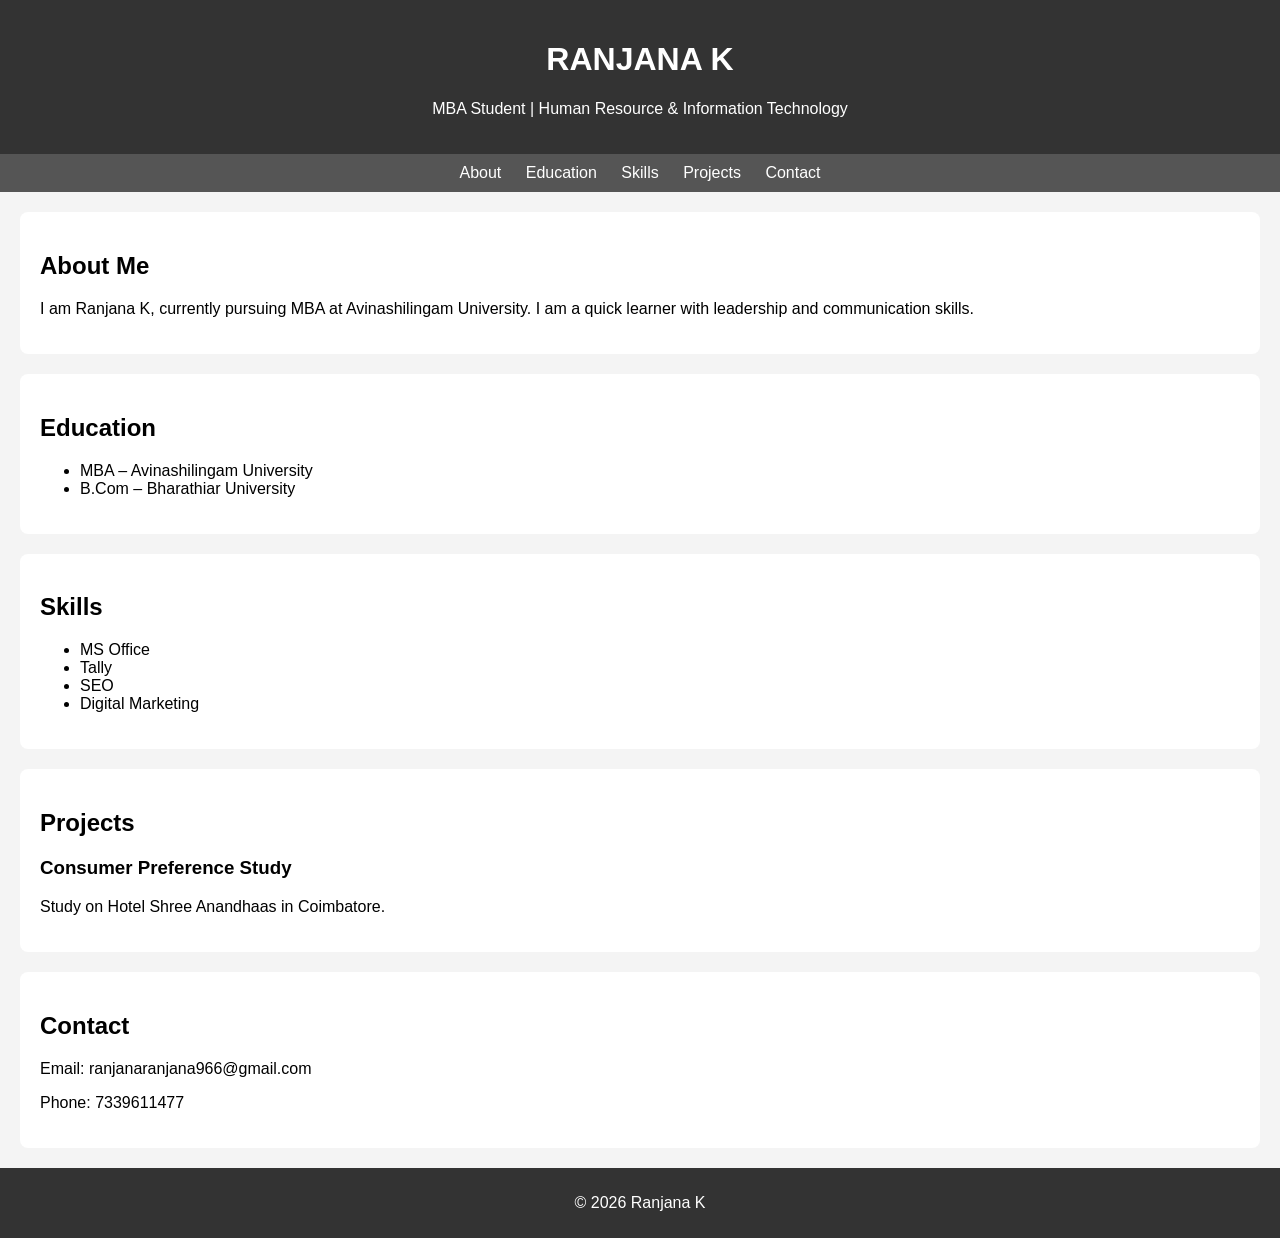
<file: index.HTML>
<!DOCTYPE html>
<html>
<head>
<title>Ranjana Portfolio</title>
<link rel="stylesheet" href="style.css">
</head>

<body>

<header>
    <h1>RANJANA K</h1>
    <p>MBA Student | Human Resource & Information Technology</p>
</header>

<nav>
    <a href="#about">About</a>
    <a href="#education">Education</a>
    <a href="#skills">Skills</a>
    <a href="#projects">Projects</a>
    <a href="#contact">Contact</a>
</nav>

<section id="about">
<h2>About Me</h2>
<p>I am Ranjana K, currently pursuing MBA at Avinashilingam University. I am a quick learner with leadership and communication skills.</p>
</section>

<section id="education">
<h2>Education</h2>
<ul>
<li>MBA – Avinashilingam University</li>
<li>B.Com – Bharathiar University</li>
</ul>
</section>

<section id="skills">
<h2>Skills</h2>
<ul>
<li>MS Office</li>
<li>Tally</li>
<li>SEO</li>
<li>Digital Marketing</li>
</ul>
</section>

<section id="projects">
<h2>Projects</h2>
<div class="card">
<h3>Consumer Preference Study</h3>
<p>Study on Hotel Shree Anandhaas in Coimbatore.</p>
</div>
</section>

<section id="contact">
<h2>Contact</h2>
<p>Email: ranjanaranjana966@gmail.com</p>
<p>Phone: 7339611477</p>
</section>

<footer>
<p>© 2026 Ranjana K</p>
</footer>

</body>
</html>
</file>
<file: style.css>
body {
    font-family: Arial;
    margin: 0;
    background: #f4f4f4;
}

header {
    background: #333;
    color: white;
    text-align: center;
    padding: 20px;
}

nav {
    background: #555;
    padding: 10px;
    text-align: center;
}

nav a {
    color: white;
    margin: 10px;
    text-decoration: none;
}

section {
    background: white;
    margin: 20px;
    padding: 20px;
    border-radius: 8px;
}

footer {
    background: #333;
    color: white;
    text-align: center;
    padding: 10px;
}
</file>
